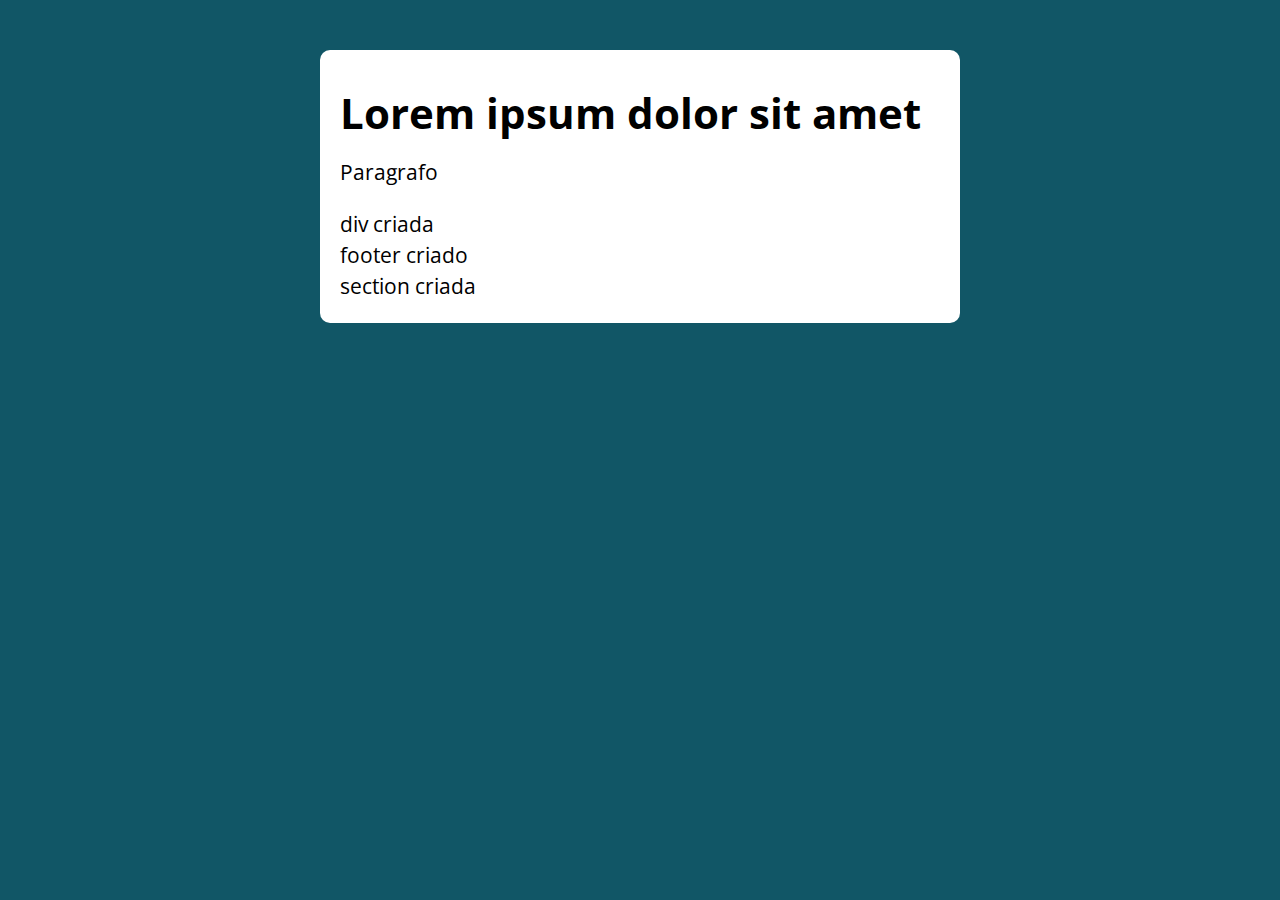
<file: Desestruturacao de objs JS/index.html>
<!DOCTYPE html>
<html lang="pt-BR">
  <head>
    <meta charset="UTF-8" />
    <meta http-equiv="X-UA-Compatible" content="IE=edge" />
    <meta name="viewport" content="width=device-width, initial-scale=1.0" />
    <title>Modelo</title>
    <link rel="stylesheet" href="./assets/css/style.css" />
  </head>
  <body>
    <section class="container">
      <h1>Lorem ipsum dolor sit amet</h1>
    </section>

    <script src="./assets/js/main.js"></script>
  </body>
</html>
</file>
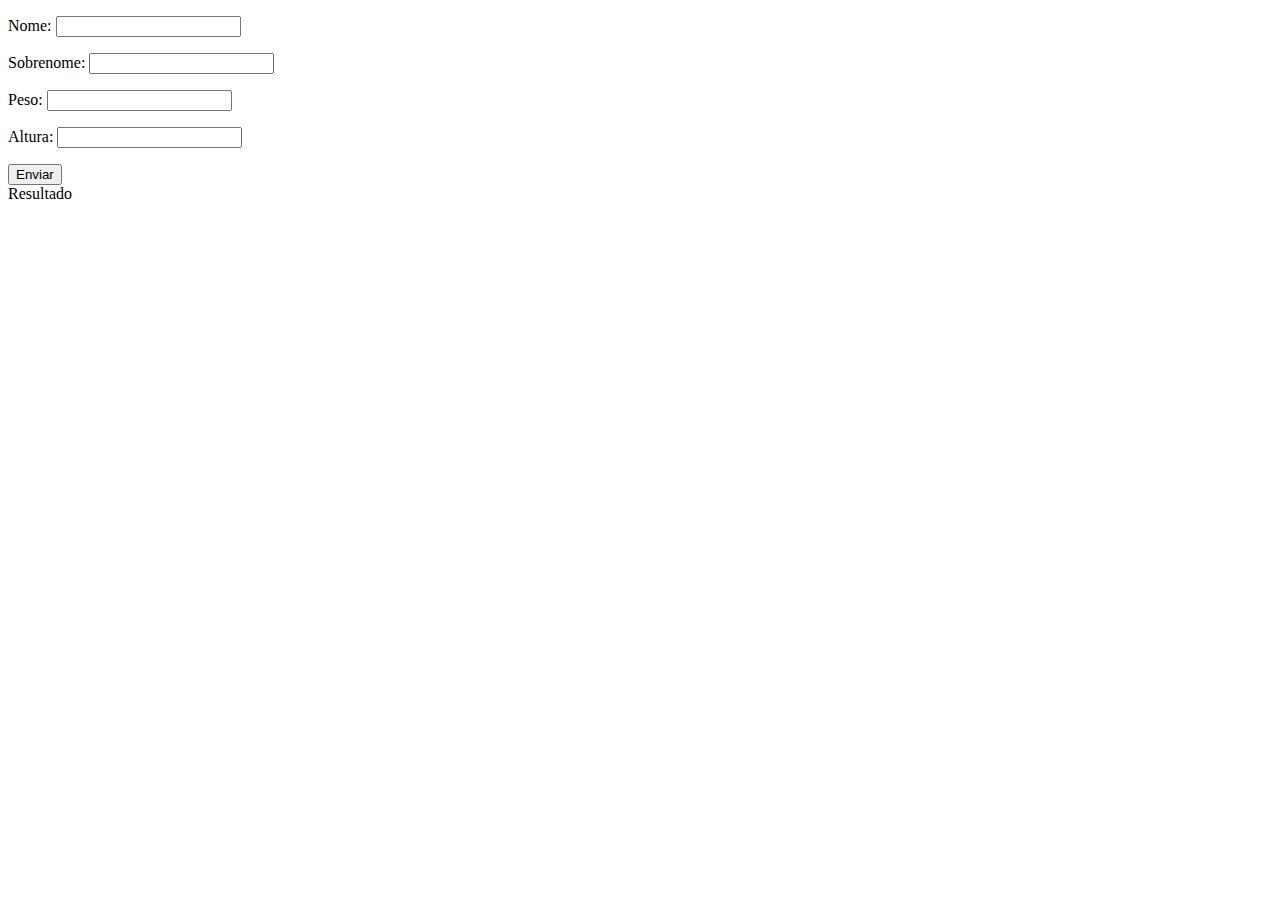
<file: exercicio20/index.html>
<!DOCTYPE html>
<html lang="pt-BR">
  <head>
    <meta charset="UTF-8" />
    <title>Exercícios</title>
  </head>
  <body>
    <form class="form" action="" method="get">
      <p>Nome: <input type="text" class="nome" /></p>
      <p>Sobrenome: <input type="text" class="sobrenome" /></p>
      <p>Peso: <input type="text" class="peso" /></p>
      <p>Altura: <input type="text" class="altura" /></p>
      <button>Enviar</button>
    </form>

    <div class="resultado">Resultado</div>

    <script src="js/script.js"></script>
  </body>
</html>
</file>
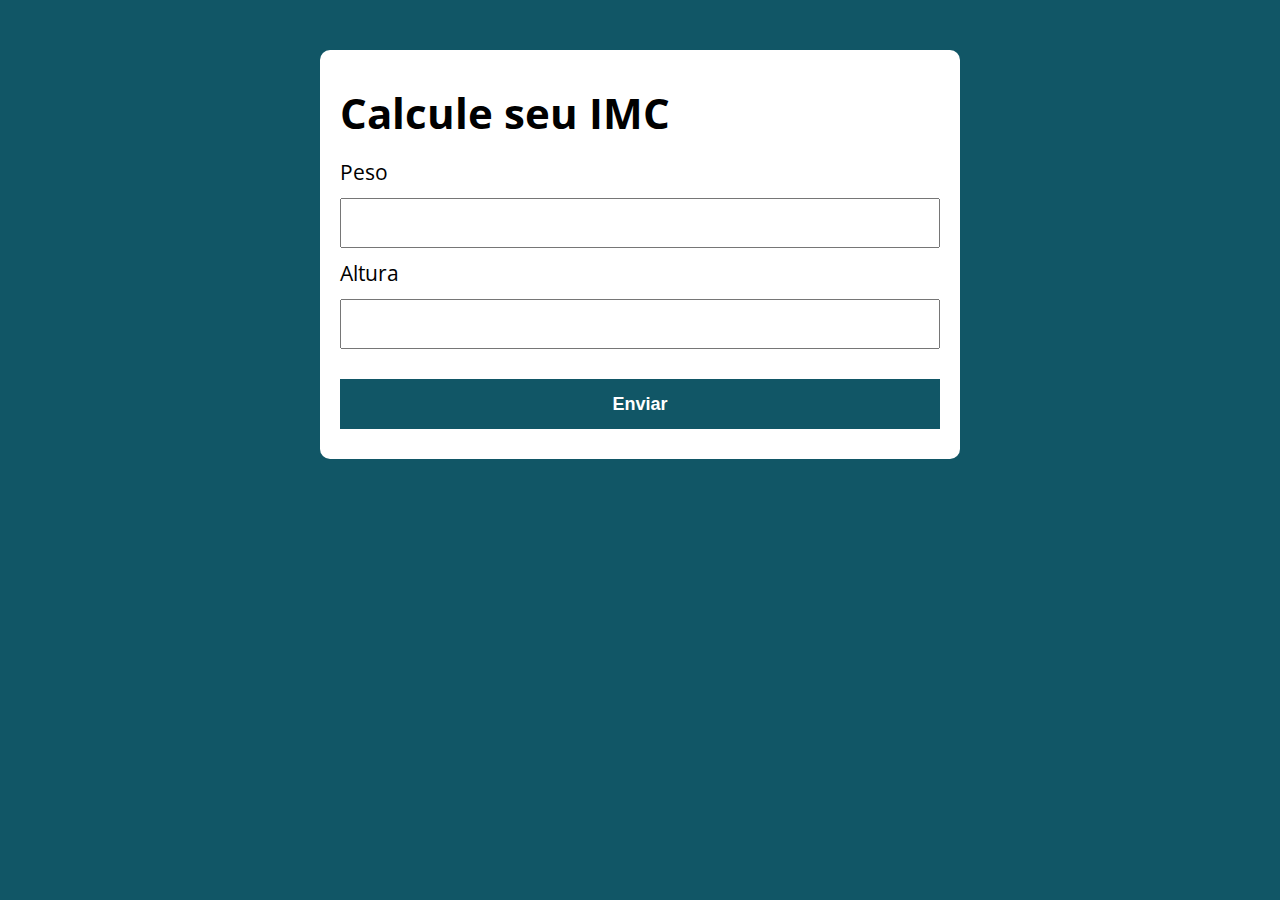
<file: exercicio26/index.html>
<!DOCTYPE html>
<html lang="pt-BR">

<head>
  <meta charset="UTF-8">
  <meta name="viewport" content="width=device-width, initial-scale=1.0">
  <meta http-equiv="X-UA-Compatible" content="ie=edge">
  <title>Calcule seu IMC</title>
  <link rel="stylesheet" href="./assets/css/style.css">
</head>

<body>

  <section class="container">
    <h1>Calcule seu IMC</h1>
    <form action="/" id="formulario" method="POST">
      <label for="peso">Peso</label>
      <input type="text" id="peso" name="peso">
      <label for="altura">Altura</label>
      <input type="text" id="altura" name="altura">
      <button type="submit">Enviar</button>
    </form>

    <div id="resultado"></div>
  </section>

  <script src="./assets/js/main.js"></script>
</body>

</html>
</file>
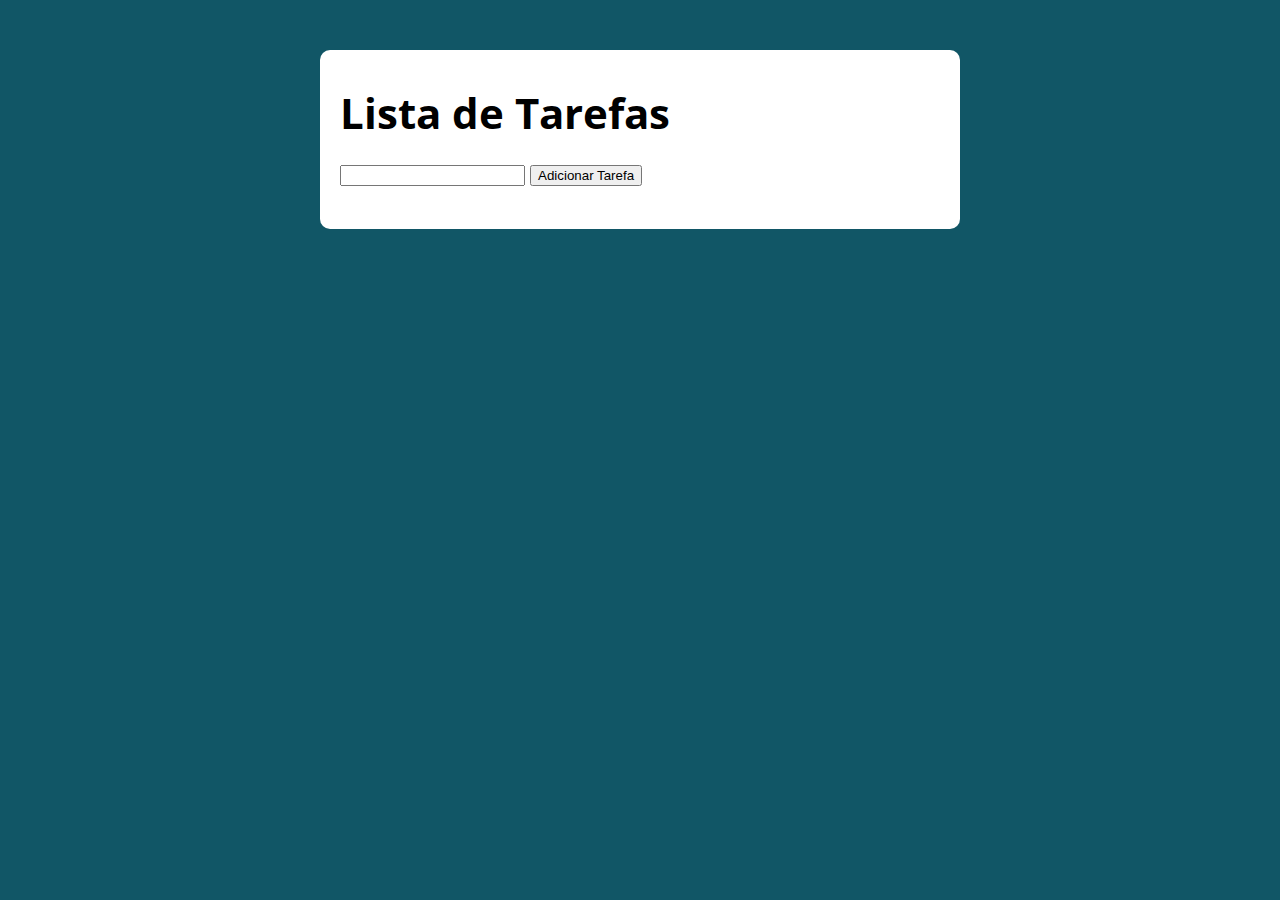
<file: lista_de_tarefas/index.html>
<!DOCTYPE html>
<html lang="pt-BR">
  <head>
    <meta charset="UTF-8" />
    <meta http-equiv="X-UA-Compatible" content="IE=edge" />
    <meta name="viewport" content="width=device-width, initial-scale=1.0" />
    <title>Modelo</title>
    <link rel="stylesheet" href="./assets/css/style.css" />
  </head>
  <body>
    <section class="container">
      <h1>Lista de Tarefas</h1>
      <p>
        <input type="text" class="input-tarefa" />
        <button class="btn-tarefa">Adicionar Tarefa</button>
      </p>
      <ul class="tarefas"></ul>
    </section>

    <script src="./js/main.js"></script>
  </body>
</html>
</file>
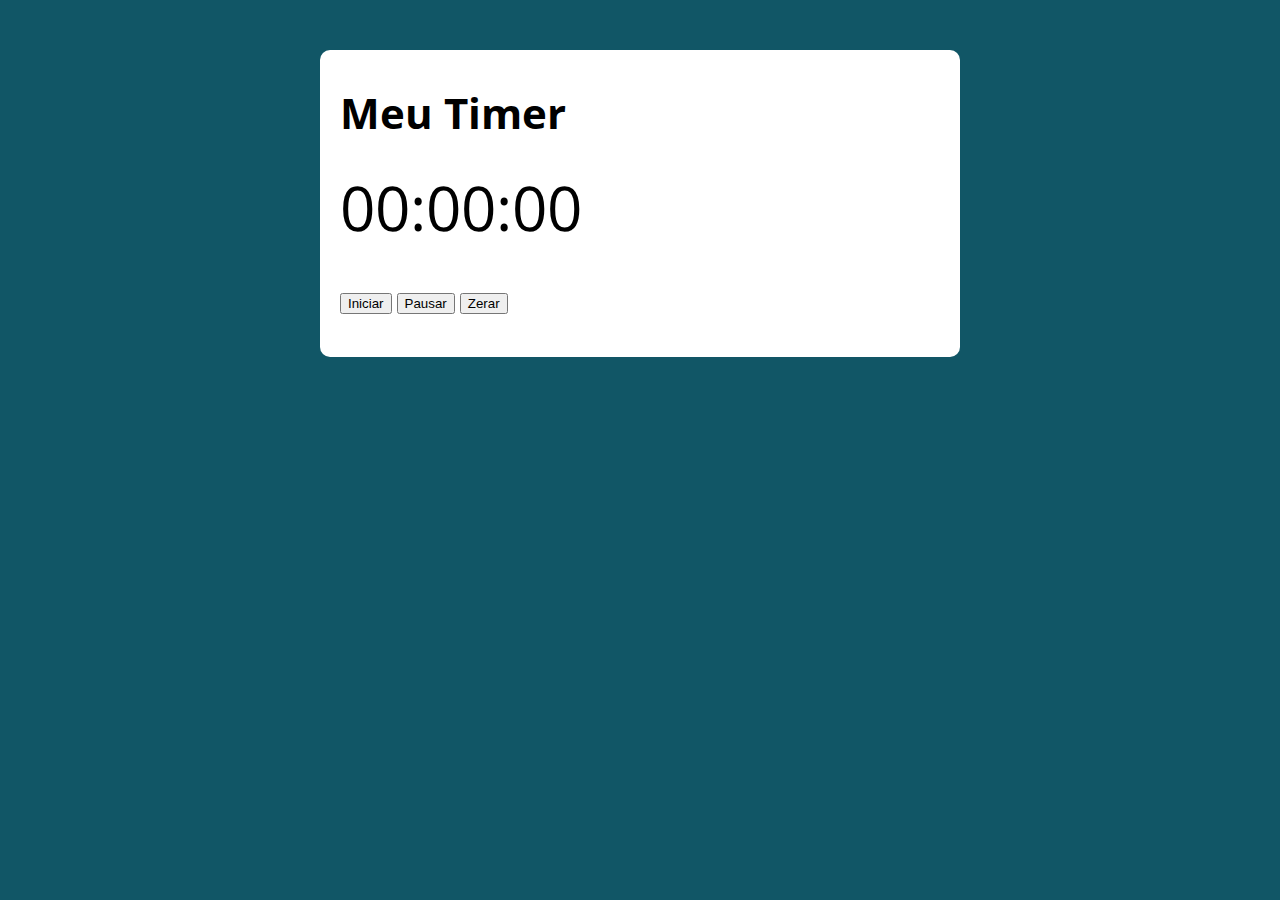
<file: meu_timer/index.html>
<!DOCTYPE html>
<html lang="pt-BR">
  <head>
    <meta charset="UTF-8" />
    <meta http-equiv="X-UA-Compatible" content="IE=edge" />
    <meta name="viewport" content="width=device-width, initial-scale=1.0" />
    <title>Modelo</title>
    <link rel="stylesheet" href="./assets/css/style.css" />
  </head>
  <body>
    <section class="container">
      <h1>Meu Timer</h1>
      <p class="relogio">00:00:00</p>
      <p>
        <button class="iniciar">Iniciar</button>
        <button class="pausar">Pausar</button>
        <button class="zerar">Zerar</button>
      </p>
    </section>

    <script src="./js/main.js"></script>
  </body>
</html>
</file>
<file: Desestruturacao de objs JS/assets/css/style.css>
@import url('https://fonts.googleapis.com/css?family=Open+Sans:400,700&display=swap');
:root {
  --primary-color: rgb(17, 86, 102);
  --primary-color-darker: rgb(9, 48, 56);
}

* {
  box-sizing: border-box;
  outline: 0;
}

body {
  margin: 0;
  padding: 0;
  background: var(--primary-color);
  font-family: 'Open sans', sans-serif;
  font-size: 1.3em;
  line-height: 1.5em;
}

.container {
  max-width: 640px;
  margin: 50px auto;
  background: #fff;
  padding: 20px;
  border-radius: 10px;
}

form input, form label, form button {
  display: block;
  width: 100%;
  margin-bottom: 10px;
}

form input {
  font-size: 24px;
  height: 50px;
  padding: 0 20px;
}

form input:focus {
  outline: 1px solid var(--primary-color);
}

form button {
  border: none;
  background: var(--primary-color);
  color: #fff;
  font-size: 18px;
  font-weight: 700;
  height: 50px;
  cursor: pointer;
  margin-top: 30px;
}

form button:hover {
  background: var(--primary-color-darker);
}
</file>
<file: exercicio26/assets/css/style.css>
@import url('https://fonts.googleapis.com/css?family=Open+Sans:400,700&display=swap');
:root {
  --primary-color: rgb(17, 86, 102);
  --primary-color-darker: rgb(9, 48, 56);
}

* {
  box-sizing: border-box;
  outline: 0;
}

body {
  margin: 0;
  padding: 0;
  background: var(--primary-color);
  font-family: 'Open sans', sans-serif;
  font-size: 1.3em;
  line-height: 1.5em;
}

.container {
  max-width: 640px;
  margin: 50px auto;
  background: #fff;
  padding: 20px;
  border-radius: 10px;
}

form input, form label, form button {
  display: block;
  width: 100%;
  margin-bottom: 10px;
}

form input {
  font-size: 24px;
  height: 50px;
  padding: 0 20px;
}

form input:focus {
  outline: 1px solid var(--primary-color);
}

form button {
  border: none;
  background: var(--primary-color);
  color: #fff;
  font-size: 18px;
  font-weight: 700;
  height: 50px;
  cursor: pointer;
  margin-top: 30px;
}

form button:hover {
  background: var(--primary-color-darker);
}

.paragrafo-resultado, .bad {
  background: rgb(109, 255, 182);
  padding: 10px 20px;
}

.bad {
  background: rgb(255, 150, 150);
}
</file>
<file: lista_de_tarefas/assets/css/style.css>
@import url('https://fonts.googleapis.com/css?family=Open+Sans:400,700&display=swap');
:root {
  --primary-color: rgb(17, 86, 102);
  --primary-color-darker: rgb(9, 48, 56);
}

* {
  box-sizing: border-box;
  outline: 0;
}

body {
  margin: 0;
  padding: 0;
  background: var(--primary-color);
  font-family: 'Open sans', sans-serif;
  font-size: 1.3em;
  line-height: 1.5em;
}

.container {
  max-width: 640px;
  margin: 50px auto;
  background: #fff;
  padding: 20px;
  border-radius: 10px;
}

form input, form label, form button {
  display: block;
  width: 100%;
  margin-bottom: 10px;
}

form input {
  font-size: 24px;
  height: 50px;
  padding: 0 20px;
}

form input:focus {
  outline: 1px solid var(--primary-color);
}

form button {
  border: none;
  background: var(--primary-color);
  color: #fff;
  font-size: 18px;
  font-weight: 700;
  height: 50px;
  cursor: pointer;
  margin-top: 30px;
}

form button:hover {
  background: var(--primary-color-darker);
}
</file>
<file: meu_timer/assets/css/style.css>
@import url('https://fonts.googleapis.com/css?family=Open+Sans:400,700&display=swap');
:root {
  --primary-color: rgb(17, 86, 102);
  --primary-color-darker: rgb(9, 48, 56);
}

* {
  box-sizing: border-box;
  outline: 0;
}

body {
  margin: 0;
  padding: 0;
  background: var(--primary-color);
  font-family: 'Open sans', sans-serif;
  font-size: 1.3em;
  line-height: 1.5em;
}

.container {
  max-width: 640px;
  margin: 50px auto;
  background: #fff;
  padding: 20px;
  border-radius: 10px;
}

form input, form label, form button {
  display: block;
  width: 100%;
  margin-bottom: 10px;
}

form input {
  font-size: 24px;
  height: 50px;
  padding: 0 20px;
}

form input:focus {
  outline: 1px solid var(--primary-color);
}

form button {
  border: none;
  background: var(--primary-color);
  color: #fff;
  font-size: 18px;
  font-weight: 700;
  height: 50px;
  cursor: pointer;
  margin-top: 30px;
}

form button:hover {
  background: var(--primary-color-darker);
}
.relogio {
  font-size: 3em ;
}
.pausado {
  color: red;
}
</file>
